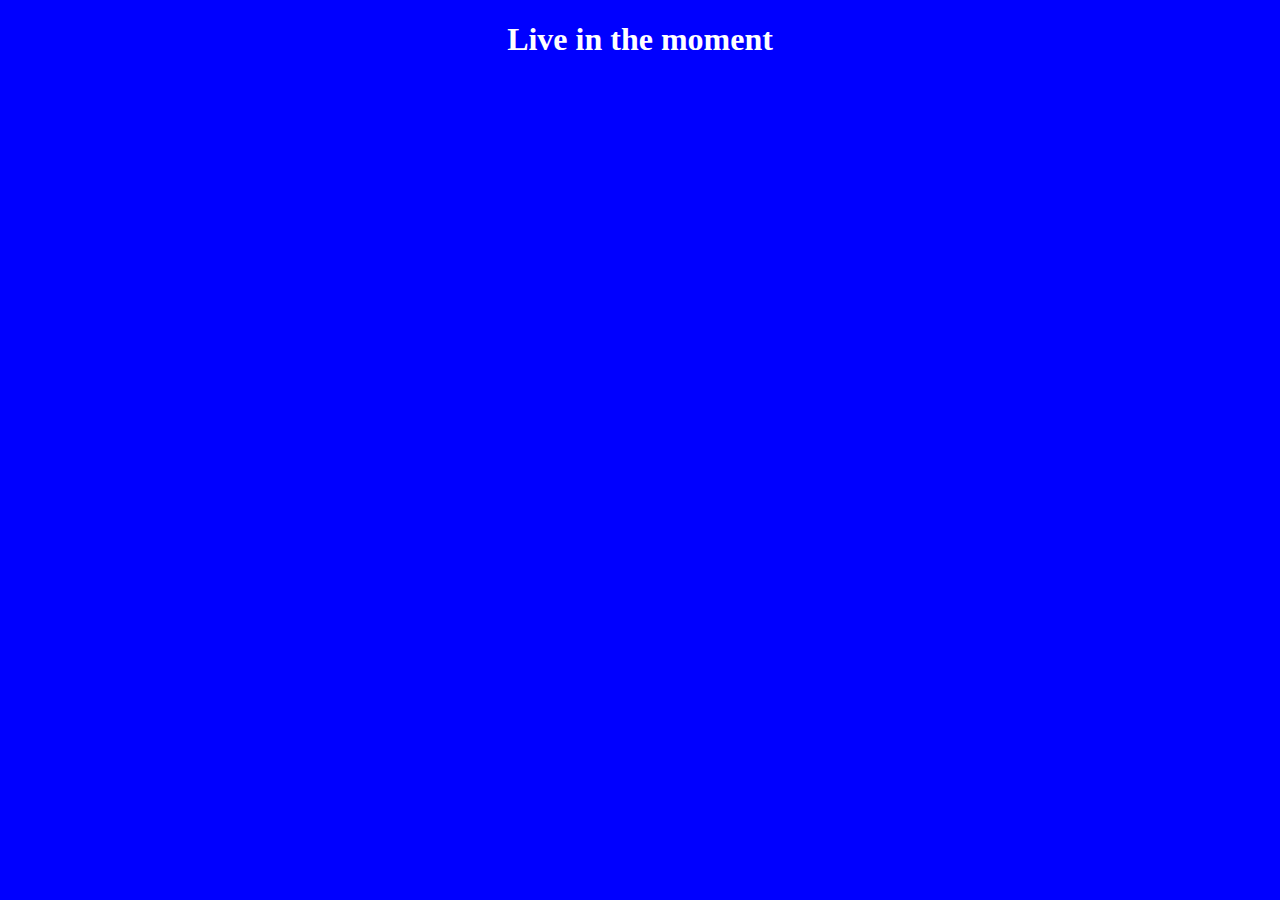
<file: rainbow/templates/blue.html>
<!DOCTYPE html>
<html lang="en">
<head>
  <title>Blue</title>
</head>
<body style = "background-color:blue;">

<h1 style = "color:white; text-align: center;">Live in the moment</h1>
<p></p>

</body>
</html>
</file>
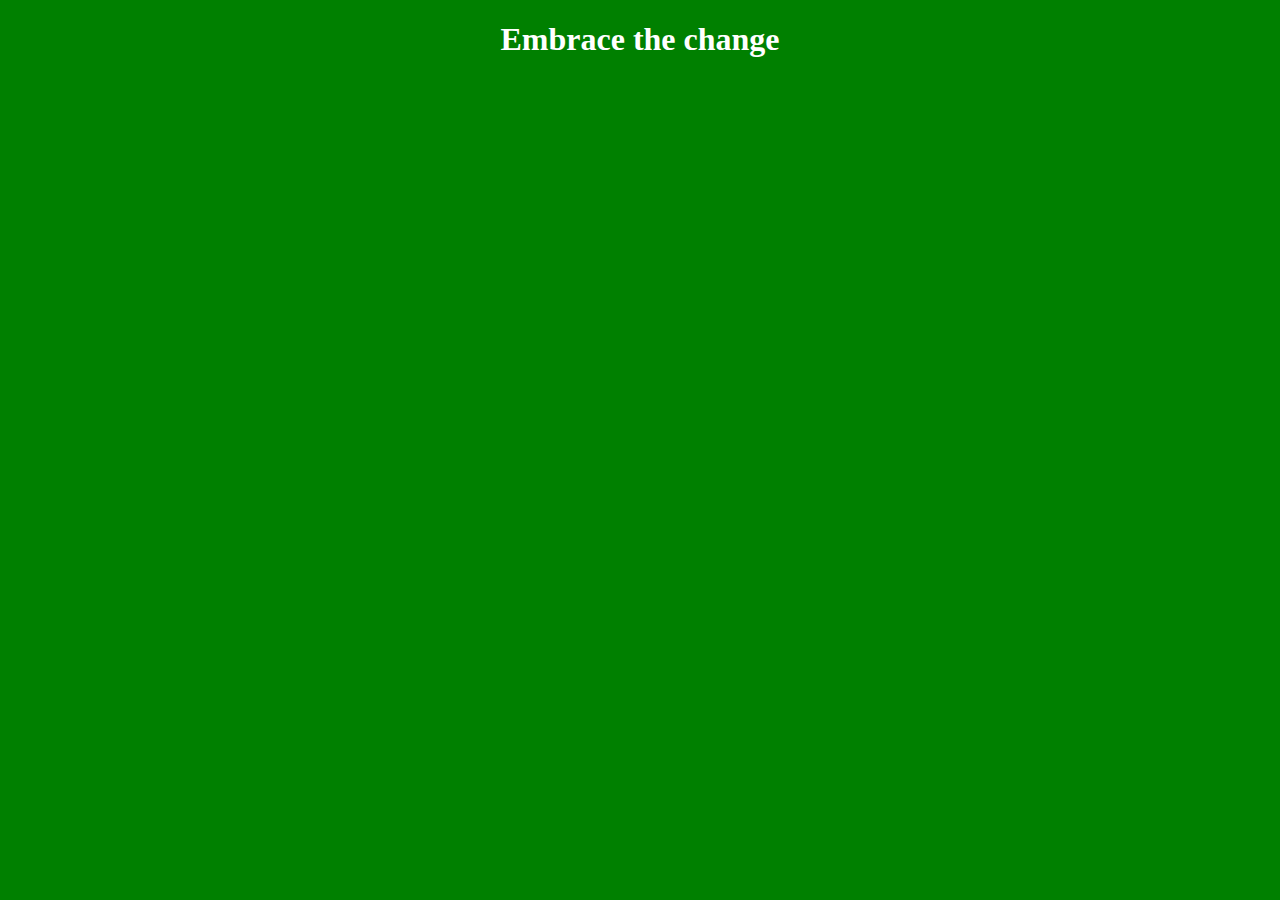
<file: rainbow/templates/green.html>
<!DOCTYPE html>
<html lang="en">
<head>
  <title>Green</title>
</head>
<body style = "background-color:green;">

<h1 style = "color:white; text-align: center;">Embrace the change</h1>
<p></p>

</body>
</html>
</file>
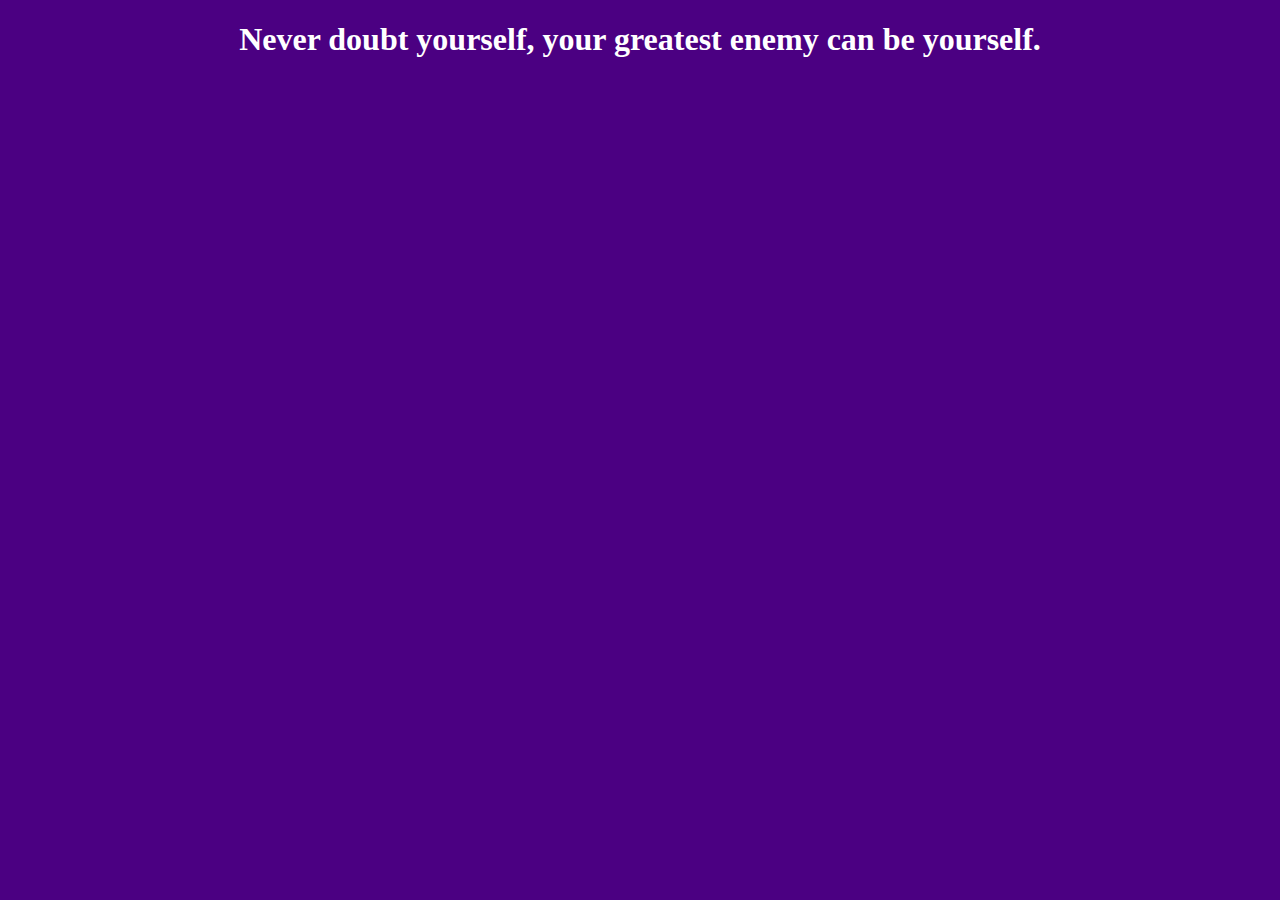
<file: rainbow/templates/indigo.html>
<!DOCTYPE html>
<html lang="en">
<head>
  <title>Indigo</title>
</head>
<body style = "background-color:indigo;">

<h1 style = "color:white; text-align: center;">Never doubt yourself, your greatest enemy can be yourself. </h1>
<p></p>

</body>
</html>
</file>
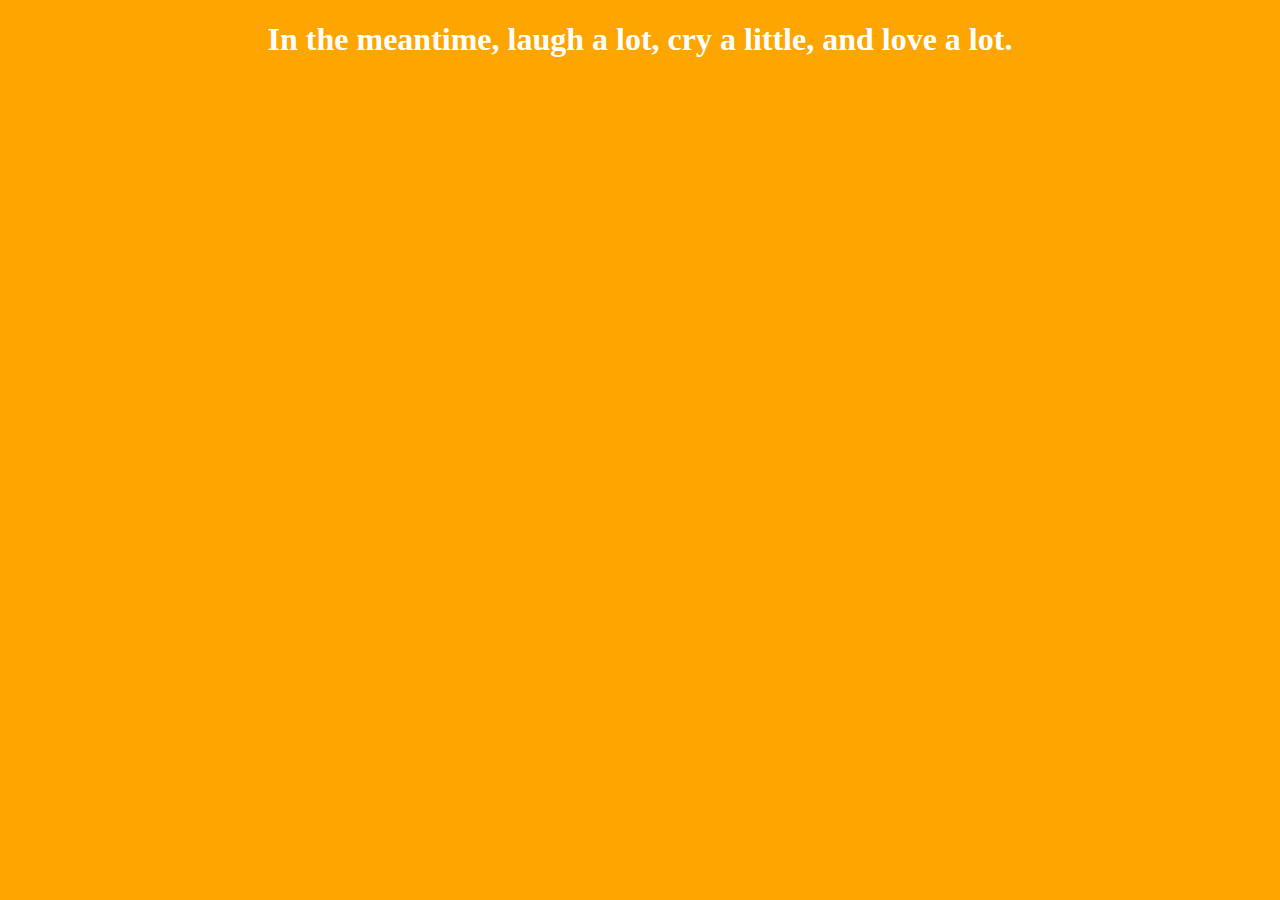
<file: rainbow/templates/orange.html>
<!DOCTYPE html>
<html lang="en">
<head>
  <title>orange</title>
</head>
<body style = "background-color: orange;">

<h1 style = "color:white; text-align: center;">In the meantime, laugh a lot, cry a little, and love a lot.</h1>
<p></p>

</body>
</html>
</file>
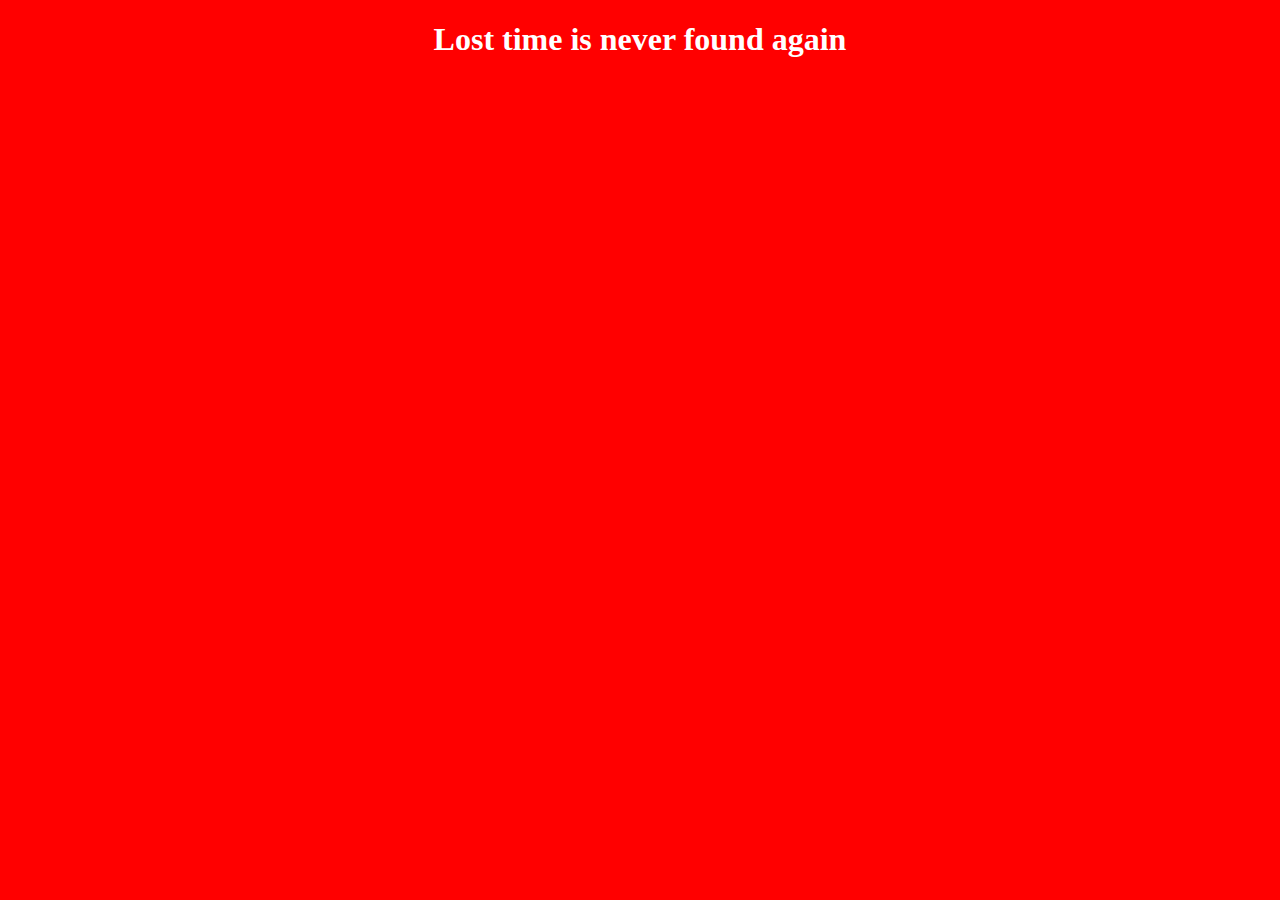
<file: rainbow/templates/red.html>
<!DOCTYPE html>
<html lang="en">
<head>
  <title>Richlove's rainbow color:red</title>
</head>
<body style = "background-color: red;">

<h1 style = "color:white; text-align: center;">Lost time is never found again</h1>
<p></p>

</body>
</html>
</file>
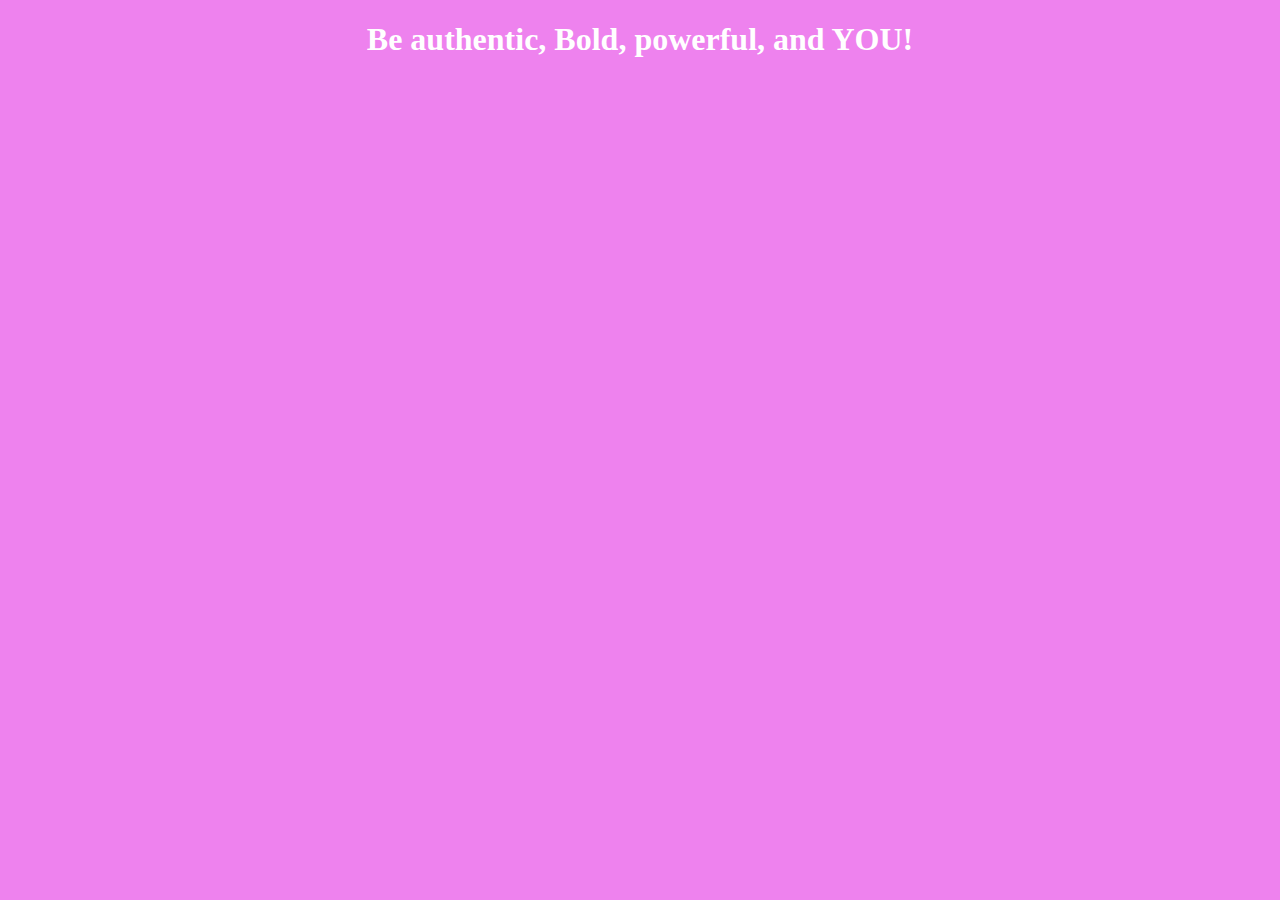
<file: rainbow/templates/violet.html>
<!DOCTYPE html>
<html lang="en">
<head>
  <title>Violet</title>
</head>
<body style = "background-color:violet;">

<h1 style = "color:white; text-align: center;"> Be authentic, Bold, powerful, and YOU!</h1>
<p></p>

</body>
</html>
</file>
